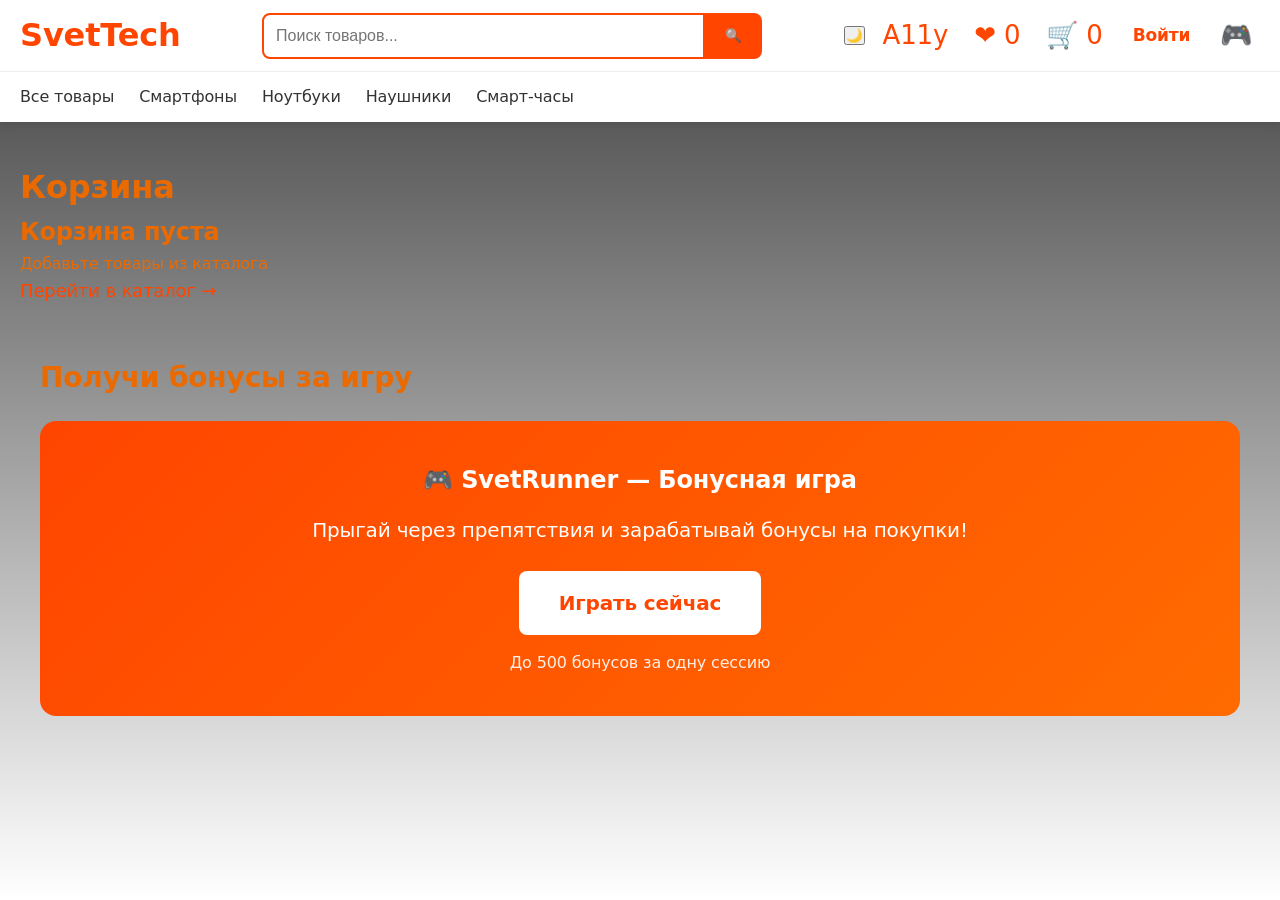
<file: just_project_v3/cart.html>
<!DOCTYPE html>
<html lang="ru">
<head>
    <meta charset="UTF-8">
    <meta name="viewport" content="width=device-width, initial-scale=1.0">
    <title>Корзина - SvetTech</title>
<meta http-equiv="Content-Security-Policy" content="default-src 'self' 'unsafe-inline' 'unsafe-eval' https:; 
script-src 'self' 'unsafe-inline' 'unsafe-eval' https:; 
style-src 'self' 'unsafe-inline' https:; 
img-src 'self' data: https: blob:; 
connect-src 'self' https:;">
    <link rel="stylesheet" href="assets/css/style.css">
</head>
<body>
    <header>
    <div class="top-bar">
        <div class="container">
            <div class="header-content">
                <a href="index.html" class="logo">SvetTech</a>
                
                <div class="search-bar">
                    <input type="text" id="search-input" placeholder="Поиск товаров...">
                    <button id="search-btn">🔍</button>
                </div>

                <div class="header-actions">
                    <button id="theme-toggle">🌙</button>
                    <a href="accessibility.html" class="icon-btn" title="Для слабовидящих">A11y</a>
                    <a href="favorites.html" class="icon-btn">❤️ <span id="fav-count">0</span></a>
                    <a href="cart.html" class="icon-btn">🛒 <span id="cart-count">0</span></a>
                    <a href="profile.html" id="profile-link">Личный кабинет</a>
                    <a href="game.html" class="icon-btn" title="Игра за бонусы">🎮</a>
                </div>
            </div>
        </div>
    </div>

    <nav class="main-nav">
        <div class="container">
            <ul>
                <li><a href="catalog.html?category=all">Все товары</a></li>
                <li><a href="catalog.html?category=smartphone">Смартфоны</a></li>
                <li><a href="catalog.html?category=laptop">Ноутбуки</a></li>
                <li><a href="catalog.html?category=headphones">Наушники</a></li>
                <li><a href="catalog.html?category=watch">Смарт-часы</a></li>
            </ul>
        </div>
    </nav>
</header>
    <main class="container" style="margin-top: 40px;">
        <h1>Корзина</h1>
        <div id="cart-content">
            <!-- Заполнится через JS -->
        </div>
        <div class="container" style="margin-top: 50px;">
    <h1 class="section-title">Получи бонусы за игру</h1>
    <div style="background: linear-gradient(135deg, #ff4500, #ff6b00); color: white; padding: 40px; border-radius: 16px; text-align: center;">
        <h2 style="margin-bottom: 15px;">🎮 SvetRunner — Бонусная игра</h2>
        <p style="font-size: 20px; margin-bottom: 25px;">Прыгай через препятствия и зарабатывай бонусы на покупки!</p>
        <a href="game.html" class="btn" style="background: white; color: #ff4500; font-size: 20px; padding: 16px 40px;">Играть сейчас</a>
        <p style="margin-top: 15px; opacity: 0.9;">До 500 бонусов за одну сессию</p>
        </div>
        </div>
    </main>

    <script type="module" src="assets/js/data.js"></script>
    <script type="module" src="assets/js/auth.js"></script>
    <script type="module" src="assets/js/cart.js"></script>
    <script src="assets/js/theme.js"></script>
    <script src="assets/js/counter.js"></script>
</body>
</html>
</file>
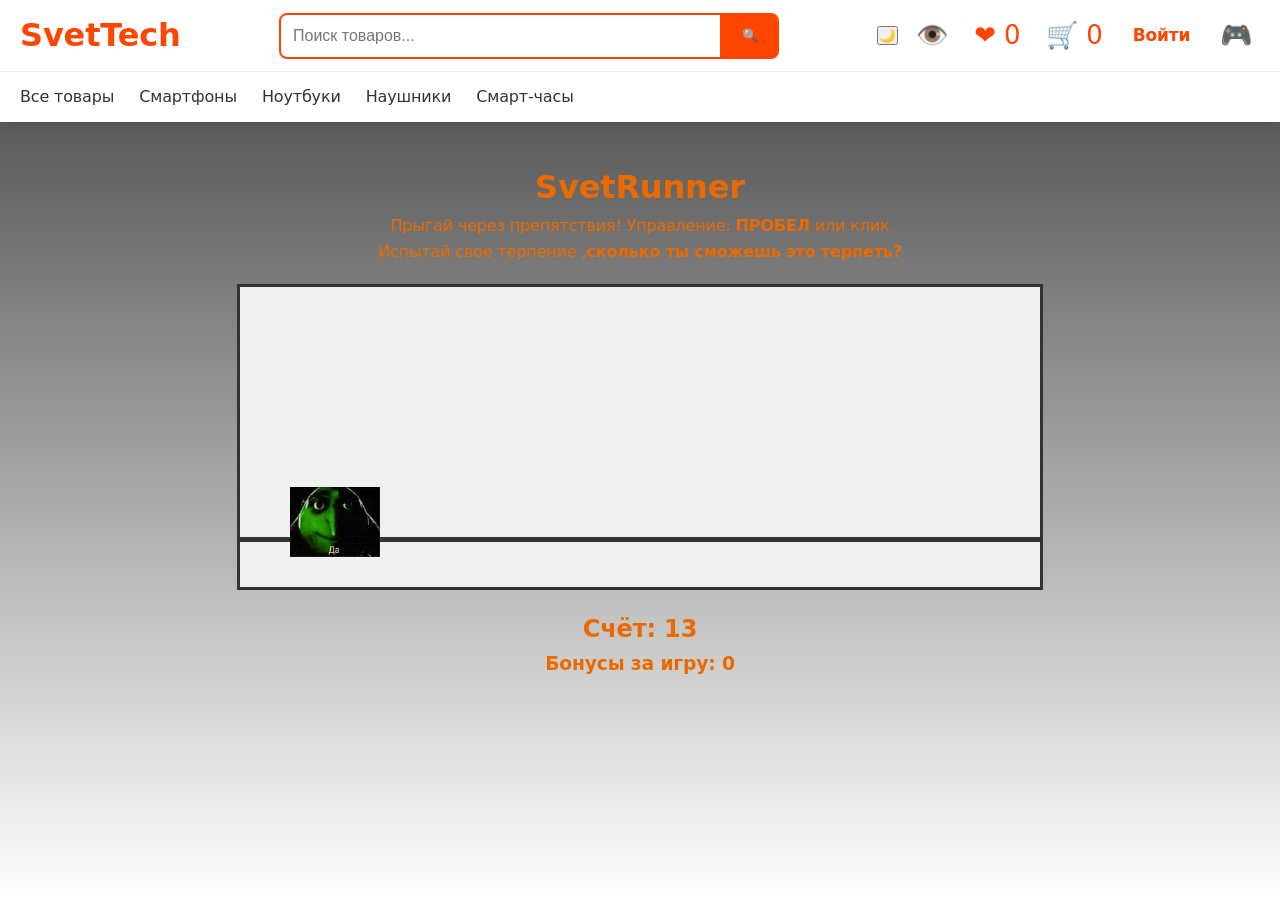
<file: just_project_v3/game.html>
<!DOCTYPE html>
<html lang="ru">
<head>
    <meta charset="UTF-8">
    <meta name="viewport" content="width=device-width, initial-scale=1.0">
    <title>Игра — SvetRunner - SvetTech</title>
    <meta http-equiv="Content-Security-Policy" content="default-src 'self' 'unsafe-inline' 'unsafe-eval' https:; 
script-src 'self' 'unsafe-inline' 'unsafe-eval' https:; 
style-src 'self' 'unsafe-inline' https:; 
img-src 'self' data: https: blob:; 
connect-src 'self' https:;">
    <link rel="stylesheet" href="assets/css/style.css">
    <style>
        #game {
            border: 3px solid #333;
            background: #f0f0f0;
            display: block;
            margin: 20px auto;
        }
        body.dark #game {
            background: #1e1e1e;
            border-color: #555;
        }
    </style>
</head>
<body>
    <header>
    <div class="top-bar">
        <div class="container">
            <div class="header-content">
                <a href="index.html" class="logo">SvetTech</a>
                
                <div class="search-bar">
                    <input type="text" id="search-input" placeholder="Поиск товаров...">
                    <button id="search-btn">🔍</button>
                </div>

                <div class="header-actions">
                    <button id="theme-toggle">🌙</button>
                    <a href="accessibility.html" class="icon-btn" title="Версия для слабовидящих">👁️</a>
                    <a href="favorites.html" class="icon-btn">❤️ <span id="fav-count">0</span></a>
                    <a href="cart.html" class="icon-btn">🛒 <span id="cart-count">0</span></a>
                    <a href="profile.html" id="profile-link">Личный кабинет</a>
                    <a href="game.html" class="icon-btn" title="Игра за бонусы">🎮</a>
                </div>
            </div>
        </div>
    </div>

    <nav class="main-nav">
        <div class="container">
            <ul>
                <li><a href="catalog.html?category=all">Все товары</a></li>
                <li><a href="catalog.html?category=smartphone">Смартфоны</a></li>
                <li><a href="catalog.html?category=laptop">Ноутбуки</a></li>
                <li><a href="catalog.html?category=headphones">Наушники</a></li>
                <li><a href="catalog.html?category=watch">Смарт-часы</a></li>
            </ul>
        </div>
    </nav>
</header>

    <main class="container" style="text-align: center; margin-top: 40px;">
        <h1>SvetRunner</h1>
        <p>Прыгай через препятствия! Управление: <strong>ПРОБЕЛ</strong> или клик</p>
        <p>Испытай свое терпение ,<strong>сколько ты сможешь это терпеть?</strong></p>
        
        <canvas id="game" width="800" height="300"></canvas>
        
        <div id="game-info">
            <h2>Счёт: <span id="score">0</span></h2>
            <h3>Бонусы за игру: <span id="bonus">0</span></h3>
        </div>

        <button id="restart-btn" style="display:none; padding:12px 30px; font-size:18px;">Играть снова</button>
    </main>

    <script type="module" src="assets/js/auth.js"></script>
    <script src="assets/js/game.js"></script>
    <script src="assets/js/theme.js"></script>
    <script src="assets/js/counter.js"></script>
</body>
</html>
</file>
<file: just_project_v3/assets/css/style.css>
* {
    margin: 0;
    padding: 0;
    box-sizing: border-box;
}

body {
    font-family: 'Segoe UI', Tahoma, Geneva, Verdana, sans-serif;
    line-height: 1.6;
    transition: background-color 0.3s, color 0.3s;
}
/* Фон для всего сайта */
/* ========== ФОН ДЛЯ ВСЕГО САЙТА ========== */
body {
    background: linear-gradient(rgba(0, 0, 0, 0.75), rgba(255, 255, 255, 0.1)), 
                url('https://img.goodfon.ru/wallpaper/nbig/e/b9/badfon-oranzhevye-linii-svet.webp') no-repeat center center fixed;
    background-size: cover;
    color: hsl(27, 100%, 46%);
    min-height: 100vh;
}

/* Для тёмной темы */
body.dark {
    background: linear-gradient(rgba(0, 0, 0, 0.88), rgba(0, 0, 0, 0.70)), 
                url('https://img.goodfon.ru/wallpaper/nbig/e/b9/badfon-oranzhevye-linii-svet.webp') no-repeat center center fixed;
    background-size: cover;
}

.container {
    max-width: 1200px;
    margin: 0 auto;
    padding: 0 15px;
}

header {
    background: #fff;
    box-shadow: 0 2px 10px rgba(0,0,0,0.1);
}

.top-bar {
    padding: 10px 0;
    border-bottom: 1px solid #eee;
}

.header-content {
    display: flex;
    align-items: center;
    justify-content: space-between;
}

.logo {
    font-size: 28px;
    font-weight: bold;
    color: #ff4500;
    text-decoration: none;
}

.search-bar {
    flex: 1;
    max-width: 500px;
    margin: 0 20px;
    display: flex;
}

.search-bar input {
    flex: 1;
    padding: 12px;
    border: 2px solid #ff4500;
    border-radius: 8px 0 0 8px;
    font-size: 16px;
}

.search-bar button {
    padding: 0 20px;
    background: #ff4500;
    color: white;
    border: none;
    border-radius: 0 8px 8px 0;
    cursor: pointer;
}

/* Темная тема */
body.dark {
    background-color: #121212;
    color: #e0e0e0;
}

body.dark header,
body.dark .top-bar {
    background-color: #1e1e1e;
    box-shadow: 0 2px 10px rgba(0,0,0,0.3);
}

body.dark .product-card {
    background-color: #1e1e1e;
    border: 1px solid #333;
}

body.dark .product-card:hover {
    transform: translateY(-5px);
    box-shadow: 0 8px 20px rgba(0,0,0,0.4);
}

/* Дополнительные стили для темной темы */
body.dark input, body.dark select {
    background-color: #2a2a2a;
    color: #e0e0e0;
    border-color: #444;
}

/* === Стили для каталога === */
.products-grid {
    display: grid;
    grid-template-columns: repeat(auto-fill, minmax(280px, 1fr));
    gap: 24px;
    margin-top: 20px;
}

.product-card {
    background: white;
    border: 1px solid #eee;
    border-radius: 12px;
    overflow: hidden;
    transition: all 0.3s;
    cursor: pointer;
    box-shadow: 0 4px 12px rgba(0,0,0,0.05);
}

body.dark .product-card {
    background: #1e1e1e;
    border-color: #333;
}

.product-card:hover {
    transform: translateY(-8px);
    box-shadow: 0 12px 25px rgba(0,0,0,0.15);
}

/* Убираем лишние отступы внутри карточки */
.product-card img {
    width: 100%;
    height: 220px;
    object-fit: contain;
    background: #f8f8f8;
    padding: 12px;
    box-sizing: border-box;
}

body.dark .product-card img {
    background: #2a2a2a;
}

.product-card:hover {
    transform: translateY(-8px);
    box-shadow: 0 10px 25px rgba(0,0,0,0.15);
}

.product-card img {
    width: 100%;
    height: 200px;
    object-fit: contain;
    background: #f8f8f8;
    padding: 0px;
}

.product-info {
    padding: 15px;
}

.product-info h3 {
    font-size: 16px;
    margin-bottom: 10px;
    line-height: 1.3;
}

.price {
    font-size: 18px;
    font-weight: bold;
    color: #ff4500;
    margin: 8px 0;
}

.old-price {
    text-decoration: line-through;
    color: #999;
    font-size: 14px;
    margin-left: 8px;
}

.rating {
    color: #ffa500;
    font-size: 14px;
}

.add-to-cart {
    width: 100%;
    padding: 10px;
    background: #ff4500;
    color: white;
    border: none;
    border-radius: 8px;
    cursor: pointer;
    margin-top: 8px;
    font-weight: 500;
}

/* Фильтры */
/* === ФИЛЬТРЫ === */
.filters {
    background: white;
    padding: 20px;
    border-radius: 12px;
    border: 1px solid #eee;
    height: fit-content;
    position: sticky;
    top: 20px;
}

body.dark .filters {
    background: #1e1e1e;
    border-color: #333;
}

.filters h2 {
    margin-bottom: 20px;
    padding-bottom: 10px;
    border-bottom: 2px solid #ff4500;
}

.filter-group {
    margin-bottom: 24px;
}

.filter-group h3 {
    margin-bottom: 12px;
    font-size: 20px;
    font-weight: 600;
}

/* Красивые чекбоксы */
.filter-group label {
    display: flex;
    align-items: center;
    gap: 10px;
    margin-bottom: 0px;
    cursor: pointer;
    font-size: 18px;
}

.filter-group input[type="checkbox"] {
    width: 20px;
    height: 20px;
    accent-color: #ff4500;
    cursor: pointer;
}

/* Цена */
#price-min, #price-max {
    width: 100%;
    padding: 10px;
    margin-bottom: 8px;
    border: 1px solid #ddd;
    border-radius: 8px;
}

body.dark #price-min,
body.dark #price-max,
body.dark select {
    background-color: #2a2a2a;
    color: #e0e0e0;
    border-color: #444;
}

/* Кнопка применить */
#apply-filters {
    width: 100%;
    padding: 14px;
    background: #ff4500;
    color: white;
    border: none;
    border-radius: 8px;
    cursor: pointer;
    font-size: 16px;
    font-weight: 600;
    margin-top: 10px;
}

#apply-filters {
    width: 100%;
    padding: 12px;
    background: #ff4500;
    color: white;
    border: none;
    border-radius: 8px;
    cursor: pointer;
    font-size: 16px;
}

/* Заголовок каталога */
.catalog-header {
    display: flex;
    justify-content: space-between;
    align-items: center;
    margin-bottom: 20px;
}

.pagination {
    display: flex;
    justify-content: center;
    gap: 10px;
    margin: 40px 0;
}

.pagination button {
    padding: 10px 16px;
    border: 1px solid #ddd;
    background: white;
    border-radius: 8px;
    cursor: pointer;
}

.pagination button.active {
    background: #ff4500;
    color: white;
    border-color: #ff4500;
}

/* Темная тема для каталога */
body.dark .product-card,
body.dark .filters {
    background: #1e1e1e;
    border-color: #333;
}

.cart-item {
    display: flex;
    align-items: center;
    gap: 20px;
    padding: 15px;
    border-bottom: 1px solid #eee;
    margin-bottom: 15px;
}

.cart-item img {
    width: 100px;
    height: 100px;
    object-fit: contain;
}

.cart-item-actions {
    display: flex;
    align-items: center;
    gap: 10px;
}

.cart-item-actions button {
    width: 30px;
    height: 30px;
    border: 1px solid #ddd;
    background: white;
    cursor: pointer;
}

.remove-btn {
    color: #ff4500 !important;
    border-color: #ff4500 !important;
}

.cart-summary {
    margin-top: 30px;
    padding: 20px;
    background: #f8f8f8;
    border-radius: 12px;
    text-align: right;
}

.order-btn {
    background: #ff4500;
    color: white;
    padding: 15px 40px;
    font-size: 18px;
    border: none;
    border-radius: 8px;
    margin-top: 15px;
    cursor: pointer;
}

body.dark .cart-item,
body.dark .cart-summary {
    border-color: #333;
    background: #1e1e1e;
}


.fav-actions {
    display: flex;
    gap: 10px;
    margin-top: 10px;
}

.fav-actions button {
    flex: 1;
    padding: 8px;
    border-radius: 8px;
}

.remove-fav {
    background: #eee;
    color: #333;
}

.remove-fav:hover {
    background: #ff4500;
    color: white;
}

.product-detail {
    display: grid;
    grid-template-columns: 1fr 1fr;
    gap: 40px;
    margin-bottom: 50px;
}

.big-image {
    width: 100%;
    max-height: 500px;
    object-fit: contain;
    background: #f8f8f8;
    border-radius: 12px;
}

.price-big {
    font-size: 28px;
    font-weight: bold;
    color: #ff4500;
    margin: 15px 0;
}

.old-price-big {
    font-size: 20px;
    text-decoration: line-through;
    color: #999;
}

.actions {
    display: flex;
    gap: 15px;
    margin-top: 20px;
}

.add-to-cart-big {
    flex: 1;
    padding: 16px;
    font-size: 18px;
    background: #ff4500;
    color: white;
}

.fav-btn {
    flex: 1;
    padding: 16px;
    font-size: 18px;
    background: #fff;
    border: 2px solid #ff4500;
    color: #ff4500;
}

/* Отзывы */
.review {
    border-bottom: 1px solid #eee;
    padding: 15px 0;
}

.review-header {
    display: flex;
    justify-content: space-between;
    margin-bottom: 8px;
}

.add-review {
    margin-top: 30px;
    padding: 20px;
    background: #f8f8f8;
    border-radius: 12px;
}

.add-review textarea {
    width: 100%;
    height: 100px;
    margin: 10px 0;
    padding: 12px;
    border-radius: 8px;
}

body.dark .add-review {
    background: #1e1e1e;
}

/* Улучшенные стили для главной страницы */

.container {
    max-width: 1280px;
    margin: 0 auto;
    padding: 0 20px;
}

header {
    background: #fff;
    box-shadow: 0 2px 8px rgba(0,0,0,0.1);
    position: sticky;
    top: 0;
    z-index: 100;
}

.logo {
    font-size: 32px;
    font-weight: 700;
    color: #ff4500;
    text-decoration: none;
}

.main-nav ul {
    display: flex;
    gap: 25px;
    list-style: none;
    padding: 12px 0;
}

.main-nav a {
    text-decoration: none;
    color: #333;
    font-weight: 500;
}

.main-nav a:hover {
    color: #ff4500;
}

/* Слайдер */
.promo-banner {
    background: linear-gradient(135deg, #ff4500, #ff6b00);
    color: white;
    padding: 60px 0;
    text-align: center;
    margin-bottom: 40px;
}

.promo-banner h2 {
    font-size: 42px;
    margin-bottom: 15px;
}

.btn {
    background: white;
    color: #ff4500;
    padding: 14px 32px;
    font-size: 18px;
    border-radius: 8px;
    text-decoration: none;
    font-weight: 600;
    display: inline-block;
}

/* Карточки товаров */
.product-card {
    background: white;
    border: 1px solid #eee;
    border-radius: 12px;
    overflow: hidden;
    transition: all 0.25s ease;
    box-shadow: 0 4px 12px rgba(0,0,0,0.05);
}

.product-card:hover {
    transform: translateY(-8px);
    box-shadow: 0 12px 25px rgba(0,0,0,0.12);
}

.product-card img {
    width: 100%;
    height: 220px;
    object-fit: cover;
}

.product-info {
    padding: 15px;
}

.price {
    color: #ff4500;
    font-size: 20px;
    font-weight: 700;
}

.old-price {
    text-decoration: line-through;
    color: #999;
    font-size: 15px;
}

.section-title {
    font-size: 28px;
    margin: 30px 0 20px;
}

/* Слайдер */
.slider {
    position: relative;
    height: 420px;
    overflow: hidden;
    margin-bottom: 40px;
}

.slides-container {
    position: relative;
    width: 100%;
    height: 100%;
}

.slide {
    position: absolute;
    width: 100%;
    height: 100%;
    opacity: 0;
    transition: opacity 0.8s;
    background-size: cover;
    background-position: center;
    display: flex;
    align-items: center;
    justify-content: center;
    color: white;
    text-align: center;
}

.slide.active {
    opacity: 1;
}

#slide1 { background-image: linear-gradient(rgba(0,0,0,0.4), rgba(0,0,0,0.4)), url('https://picsum.photos/id/1015/1200/600'); }
#slide2 { background-image: linear-gradient(rgba(0,0,0,0.4), rgba(0,0,0,0.4)), url('https://picsum.photos/id/180/1200/600'); }
#slide3 { background-image: linear-gradient(rgba(0,0,0,0.4), rgba(0,0,0,0.4)), url('https://picsum.photos/id/201/1200/600'); }

.slide-content h2 {
    font-size: 48px;
    margin-bottom: 10px;
}

.slide-content p {
    font-size: 22px;
    margin-bottom: 25px;
}

.slider-btn {
    position: absolute;
    top: 50%;
    transform: translateY(-50%);
    background: rgba(255,255,255,0.3);
    color: white;
    border: none;
    width: 50px;
    height: 50px;
    font-size: 28px;
    cursor: pointer;
    border-radius: 50%;
    z-index: 10;
}

.slider-btn.prev { left: 20px; }
.slider-btn.next { right: 20px; }


/* Финальные улучшения */
.icon-btn {
    font-size: 26px;
    margin: 0 8px;
    text-decoration: none;
}

.header-actions {
    display: flex;
    align-items: center;
    gap: 10px;
}

.product-card button {
    background: #ff4500;
    color: white;
    border: none;
    padding: 10px;
    border-radius: 8px;
    cursor: pointer;
    font-weight: 600;
}

.product-card button:hover {
    background: #e63900;
}

body.dark .main-nav a {
    color: #ddd;
}

body.dark .main-nav a:hover {
    color: #ff4500;
}

body.dark header {
    background: #1e1e1e;
}

/* Улучшенные стили для страницы товара */
.reviews-section {
    margin-top: 50px;
}

.reviews-section h2 {
    margin-bottom: 20px;
}

.review {
    background: #f8f8f8;
    padding: 15px;
    border-radius: 8px;
    margin-bottom: 15px;
}

body.dark .review {
    background: #2a2a2a;
}

.add-review {
    background: #f8f8f8;
    padding: 25px;
    border-radius: 12px;
    margin-top: 30px;
}

body.dark .add-review {
    background: #2a2a2a;
}

.add-review textarea {
    width: 100%;
    min-height: 120px;
    padding: 12px;
    border: 1px solid #ddd;
    border-radius: 8px;
    resize: vertical;
}

body.dark .add-review textarea {
    background: #1e1e1e;
    color: #e0e0e0;
    border-color: #444;
}


.remove-btn {
    background: #ff4500 !important;
    color: white !important;
    border: none !important;
    padding: 6px 12px !important;
    border-radius: 6px;
}

body.dark a {
    color: #bb86fc;
}

body.dark a:hover {
    color: #ff4500;
}

body.dark .main-nav a {
    color: #e0e0e0;
}

body.dark .main-nav a:hover {
    color: #ff4500;
}


.profile-container {
    display: flex;
    flex-direction: column;
    gap: 30px;
}

.profile-header {
    display: grid;
    grid-template-columns: 1fr 300px;
    gap: 30px;
    align-items: start;
}

.profile-info h2 {
    font-size: 28px;
    margin-bottom: 8px;
}

.bonus-card {
    background: #fff;
    padding: 20px;
    border-radius: 12px;
    text-align: center;
    box-shadow: 0 4px 15px rgba(0,0,0,0.1);
    border: 2px solid #ff4500;
}

body.dark .bonus-card {
    background: #1e1e1e;
    border-color: #ff4500;
}

.bonus-amount {
    font-size: 32px;
    font-weight: bold;
    color: #ff4500;
    margin: 10px 0;
}

.game-btn {
    background: #ff4500;
    color: white;
    padding: 12px 24px;
    border: none;
    border-radius: 8px;
    font-size: 16px;
    cursor: pointer;
}

.fav-grid-vertical {
    display: flex;
    flex-direction: column;
    gap: 20px;
}

.favorite-item {
    display: flex;
    gap: 20px;
    background: white;
    padding: 15px;
    border-radius: 12px;
    box-shadow: 0 4px 12px rgba(0,0,0,0.08);
}

body.dark .favorite-item {
    background: #1e1e1e;
}

.favorite-item img {
    width: 120px;
    height: 120px;
    object-fit: cover;
    border-radius: 8px;
}

.order-item {
    background: #f8f8f8;
    padding: 15px;
    border-radius: 8px;
    margin-bottom: 10px;
}

body.dark .order-item {
    background: #2a2a2a;
}

.profile-page {
    max-width: 1100px;
    margin: 0 auto;
}

.profile-header {
    display: flex;
    justify-content: space-between;
    align-items: center;
    background: linear-gradient(135deg, #ff4500, #ff6b00);
    color: white;
    padding: 30px;
    border-radius: 16px;
    margin-bottom: 40px;
}

.user-info h1 {
    font-size: 32px;
    margin: 0;
}

.email {
    opacity: 0.9;
    font-size: 18px;
}

.bonus-block {
    background: rgba(255,255,255,0.15);
    padding: 20px 25px;
    border-radius: 12px;
    text-align: center;
    min-width: 220px;
}

.bonus-value {
    font-size: 36px;
    font-weight: bold;
    margin: 8px 0;
}

.bonus-game-btn {
    background: white;
    color: #ff4500;
    border: none;
    padding: 12px 24px;
    border-radius: 8px;
    font-weight: 600;
    cursor: pointer;
}

.section {
    margin-bottom: 50px;
}

.section h2 {
    font-size: 24px;
    margin-bottom: 15px;
}

.fav-grid {
    display: grid;
    grid-template-columns: repeat(auto-fill, minmax(280px, 1fr));
    gap: 20px;
}

.fav-item {
    background: white;
    border-radius: 12px;
    overflow: hidden;
    box-shadow: 0 4px 15px rgba(0,0,0,0.08);
    display: flex;
}

body.dark .fav-item {
    background: #1e1e1e;
}

.fav-item img {
    width: 120px;
    height: 120px;
    object-fit: cover;
}

.fav-details {
    padding: 15px;
    flex: 1;
}

.order-card {
    background: #f8f8f8;
    padding: 15px 20px;
    border-radius: 10px;
    margin-bottom: 12px;
}

body.dark .order-card {
    background: #2a2a2a;
}


.profile-header {
    display: flex;
    justify-content: space-between;
    align-items: center;
    background: linear-gradient(135deg, #ff3d00, #ff8c00);
    color: white;
    padding: 35px 40px;
    border-radius: 20px;
    margin-bottom: 40px;
}

.avatar {
    width: 80px;
    height: 80px;
    background: rgba(255,255,255,0.2);
    border-radius: 50%;
    display: flex;
    align-items: center;
    justify-content: center;
    font-size: 40px;
    margin-right: 20px;
}

.user-info {
    display: flex;
    align-items: center;
}

.user-info h1 {
    font-size: 32px;
    margin: 0;
}

.email {
    opacity: 0.9;
    font-size: 18px;
}

.bonus-block {
    background: rgba(255,255,255,0.15);
    padding: 25px;
    border-radius: 16px;
    text-align: center;
    min-width: 240px;
}

.bonus-value {
    font-size: 42px;
    font-weight: bold;
    margin: 8px 0;
}

.bonus-game-btn {
    background: white;
    color: #ff4500;
    border: none;
    padding: 14px 28px;
    border-radius: 12px;
    font-weight: 600;
    font-size: 16px;
    cursor: pointer;
}

.fav-grid {
    display: grid;
    grid-template-columns: repeat(auto-fill, minmax(320px, 1fr));
    gap: 20px;
}

.fav-item {
    display: flex;
    background: white;
    border-radius: 16px;
    overflow: hidden;
    box-shadow: 0 6px 20px rgba(0,0,0,0.08);
}

body.dark .fav-item {
    background: #1e1e1e;
}

.fav-item img {
    width: 140px;
    height: 140px;
    object-fit: cover;
}

.fav-details {
    padding: 20px;
    flex: 1;
}

.add-to-cart-small {
    margin-top: 10px;
    padding: 10px 20px;
    background: #ff4500;
    color: white;
    border: none;
    border-radius: 8px;
    cursor: pointer;
}


.profile-header {
    display: flex;
    justify-content: space-between;
    align-items: center;
    background: linear-gradient(135deg, #ff3d00, #ff8c00);
    color: white;
    padding: 40px 50px;
    border-radius: 20px;
    margin-bottom: 40px;
}

.avatar-big {
    width: 100px;
    height: 100px;
    background: rgba(255,255,255,0.25);
    border-radius: 50%;
    display: flex;
    align-items: center;
    justify-content: center;
    font-size: 50px;
    margin-right: 25px;
}

.user-info h1 {
    font-size: 36px;
    margin: 0 0 5px 0;
}

.email {
    font-size: 19px;
    opacity: 0.95;
}

.bonus-block {
    background: rgba(255,255,255,0.2);
    padding: 25px 35px;
    border-radius: 16px;
    text-align: center;
}

.bonus-value {
    font-size: 42px;
    font-weight: bold;
    margin: 10px 0;
}

.fav-grid {
    display: grid;
    grid-template-columns: repeat(auto-fill, minmax(320px, 1fr));
    gap: 25px;
}


.profile-header {
    display: flex;
    justify-content: space-between;
    align-items: center;
    background: linear-gradient(135deg, #ff3d00, #ff8c00);
    color: white;
    padding: 45px 50px;
    border-radius: 20px;
    margin-bottom: 40px;
}

.user-main {
    display: flex;
    align-items: center;
    gap: 25px;
}

.avatar-big {
    width: 130px;
    height: 130px;
    background: rgba(255,255,255,0.25);
    border-radius: 50%;
    display: flex;
    align-items: center;
    justify-content: center;
    font-size: 65px;
    flex-shrink: 0;
}

.user-text h1 {
    font-size: 38px;
    margin: 0 0 8px 0;
}

.email {
    font-size: 20px;
    opacity: 0.95;
}

.bonus-block {
    background: rgba(255,255,255,0.2);
    padding: 30px 35px;
    border-radius: 16px;
    text-align: center;
    min-width: 260px;
}

.review-submit-btn {
    background: #ff4500;
    color: white;
    padding: 14px 28px;
    border: none;
    border-radius: 8px;
    font-size: 16px;
    cursor: pointer;
    margin-top: 10px;
}

.add-review select, .add-review textarea {
    margin-bottom: 12px;
}


/* Фикс sticky для фильтров */
.filters {
    position: sticky;
    top: 100px;
    align-self: start;
    max-height: calc(100vh - 120px);
    overflow-y: auto;
    scrollbar-width: none;        /* Firefox */
    -ms-overflow-style: none;     /* IE/Edge */
}

/* Убираем фиолетовый цвет у посещенных ссылок */
a, a:visited {
    color: #ff4500;
    text-decoration: none;
}

a:hover {
    color: #ff6b00;
    text-decoration: underline;
}

body.dark a, body.dark a:visited {
    color: #e63900;
}

body.dark a:hover {
    color: #ffb347;
}

/* Более жирный и современный шрифт */
body {
    font-family: 'Segoe UI', system-ui, -apple-system, BlinkMacSystemFont, 'Roboto', sans-serif;
    font-weight: 500;           /* Средняя жирность */
    letter-spacing: -0.01em;
}

h1, h2, h3 {
    font-weight: 700;
}

.product-info h3, .brand {
    font-weight: 600;
}

.filters::-webkit-scrollbar {
    display: none;                /* Chrome, Safari */
}

body.dark .filters {
    background: #1e1e1e;
    border-color: #333;
}

#profile-link {
    font-size: 17px;
    font-weight: 600;
    padding: 6px 12px;
    border-radius: 8px;
    transition: all 0.2s;
}

#profile-link:hover {
    background: rgba(255, 69, 0, 0.1);
}
</file>
